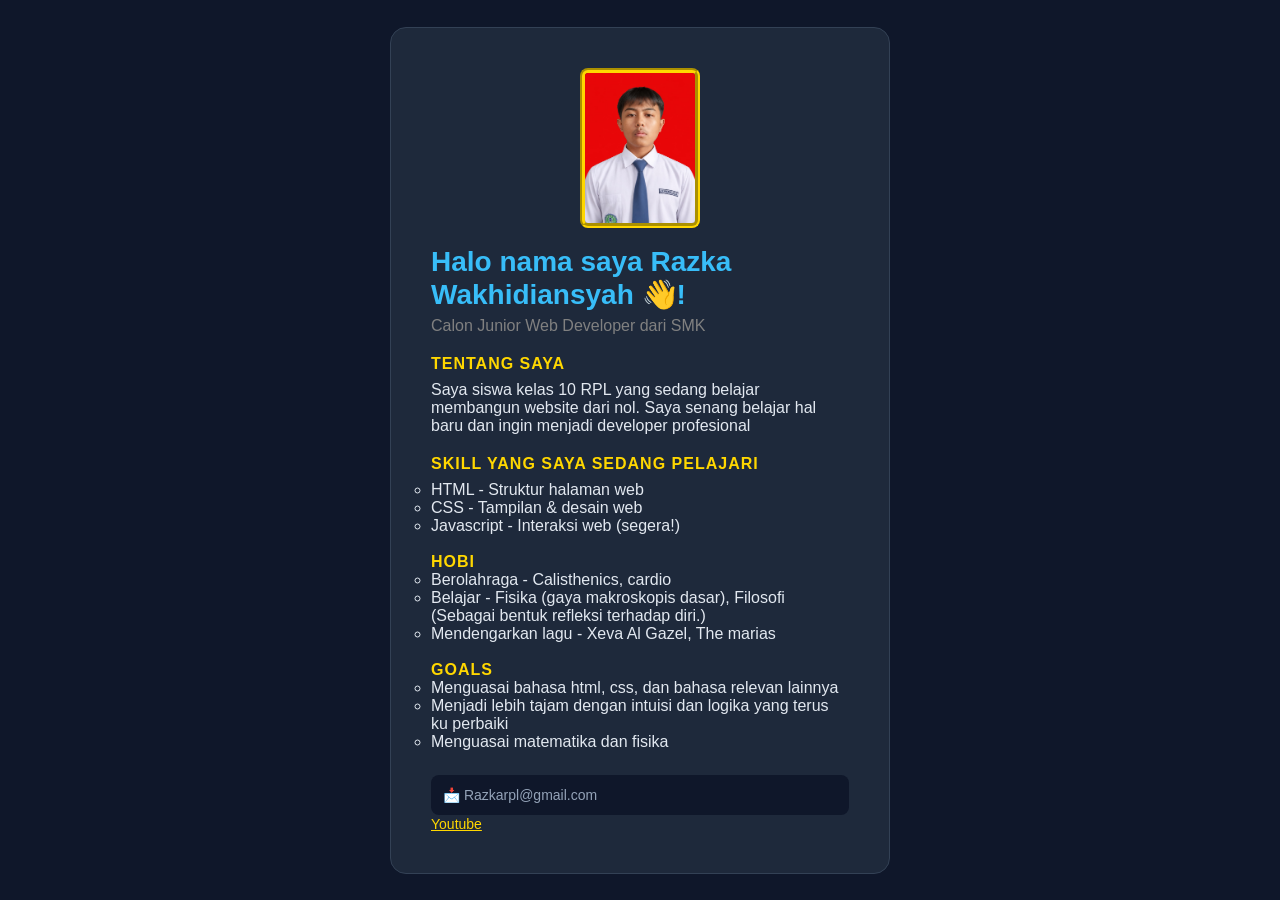
<file: portofolio/index.html>
<!doctype html>
<html lang="id">
  <head>
    <meta charset="UTF-8" />
    <meta name="viewport" content="width=device-width, initial-scale=1.0" />
    <link rel="stylesheet" href="./style.css" />
    <title>Razka_wakhidiansyah</title>
  </head>
  <body>
    <div class="kartu-profile">
      <div class="gambar">
      <img src="gambar_azka.jpg.jpeg" alt="Gambar_saya" class="gambar-user"/>
      <br>
    <h1>Halo nama saya Razka Wakhidiansyah 👋!</h1>
    <p class="paragraf-user">Calon Junior Web Developer dari SMK</p>
    <h2>Tentang saya</h2>
    <p>
      Saya siswa kelas 10 RPL yang sedang belajar membangun website dari nol.
      Saya senang belajar hal baru dan ingin menjadi developer profesional
    </p>
    <h2>Skill yang saya sedang pelajari</h2>
    <ul>
      <ul>
        <li class="li-1">HTML - Struktur halaman web</li>
        <li class="li-2">CSS - Tampilan & desain web</li>
        <li class="li-3">Javascript - Interaksi web (segera!)</li>
      </ul>
    </ul>
    <br>
    <h3>HOBI</h3>
    <ul>
      <ul class="List-Hobi">
      <li class="li-4">Berolahraga - Calisthenics, cardio</li>
      <li class="li-5">Belajar - Fisika (gaya makroskopis dasar), Filosofi (Sebagai bentuk refleksi terhadap diri.)</li>
      <li class="li-6">Mendengarkan lagu - Xeva Al Gazel, The marias</li>
      </ul>
    </ul>
    <br>
    <h3>goals</h3>
    <ul>
      <ul>
        <li class="li-7">Menguasai bahasa html, css, dan bahasa relevan lainnya</li>
        <li class="li-8">Menjadi lebih tajam dengan intuisi dan logika yang terus ku perbaiki</li>
        <li class="li-9">Menguasai matematika dan fisika</li>
      </ul>
    </ul>
    <p class="kontak">📩 Razkarpl@gmail.com</p>
    <a href="https://www.youtube.com/">Youtube</a> 
    
  </div>
  </body>
</html>
</file>
<file: portofolio/style.css>
/* Reset dasar */
* {
margin: 0;
padding: 0;
box-sizing: border-box;
}
body {
font-family: 'Segoe UI', Arial, sans-serif;
 background-color: #0f172a; /* Warna latar gelap */
 color: #e2e8f0;
 display: flex;
justify-content: center;
 align-items: center;
  min-height: 100vh;
   padding: 20px;
}

.kartu-profile {
 background-color: #1e293b;
 border-radius: 16px;
  padding: 40px;
  max-width: 500px;
  width: 100%;
   border: 1px solid #334155;
}
h1 {
 font-size: 28px;
  color: #38bdf8; /* Biru muda */
   margin-bottom: 6px;
  display: center;
  justify-content: flex;
  align-items: center;
}

.tagline{
     color: #94a3b8;
      font-size: 14px;
      margin-bottom: 24px;

}

h2 {
     font-size: 16px;
      color: gold;
      margin: 20px 0 8px;
      text-transform: uppercase;
      letter-spacing: 1px;
}
.ul {
     padding-left: 20px;
      line-height: 1.8;
}

.kontak{
     margin-top: 24px;
     padding: 12px;
      background: #0f172a;
        border-radius: 8px;
         font-size: 14px;
    color: #94a3b8;
}
h3{
     font-size: 16px ;
     color: gold;
     margin: 20 px 0 8px;
     text-transform: uppercase;
     letter-spacing: 1px;
}
.ul{
     padding-left: 20px;
     line-height: 1.8px;

}
a{
     font-size: 14px;
     color: gold;
}
.gambar-user{
    max-width: 100%;
    width: 120px;
    height: 160px;
    object-fit: cover;
    object-position: top center;
    border-radius: 8px;
    display: block;
    margin: 0 auto;
    border: 5px;
    border-style: groove;
    border-color: gold;
    
}
.gambar-user:hover{
     transform: scale(1.05);
     transition: 0.5s;
}
.paragraf-user{
     color: grey;
}
.kontak:hover{
     transform: scale(1.04);
     transition: 0.5s;
     background-color:#334155;
     transition: all ease 0.5s;
}
.li-1:hover{
     background-color: cadetblue;
     transform: scale(1.04);
     transition: 0.5s ease;
}
.li-2:hover{
     background-color: cadetblue;
     transform: scale(1.04);
     transition: 0.5s ease;
}
.li-3:hover{
     background-color: cadetblue;
     transform: scale(1.04);
     transition: 0.5s ease;
}
.li-4:hover{
     background-color: cadetblue;
     transform: scale(1.04);
     transition: 0.5s ease;
}
.li-5:hover{
     background-color: cadetblue;
     transform: scale(1.04);
     transition: 0.5s ease;
}
.li-6:hover{
     background-color: cadetblue;
     transform: scale(1.04);
     transition: 0.5s ease;
}
.li-7:hover{
     background-color: cadetblue;
     transform: scale(1.04);
     transition: 0.5s ease;
}
.li-8:hover{
     background-color: cadetblue;
     transform: scale(1.04);
     transition: 0.5s ease;
}
.li-9:hover{
     background-color: cadetblue;
     transform: scale(1.04);
     transition: 0.5s ease;
}
</file>
